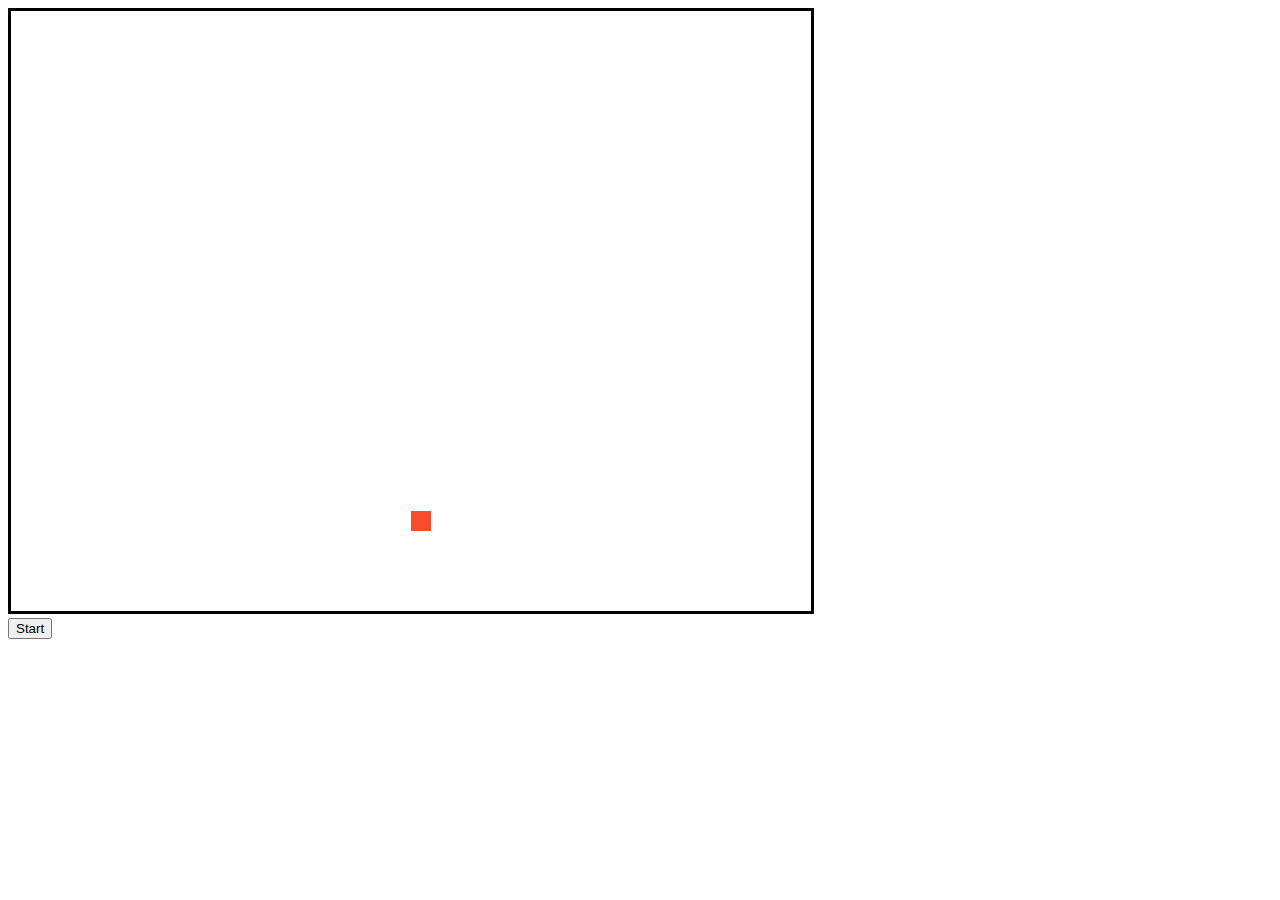
<file: lec9/DemoOne - Canvas Moving Rect/index.html>
<!DOCTYPE html>
<html lang="en">

<head>
    <meta charset="UTF-8">
    <meta http-equiv="X-UA-Compatible" content="IE=edge">
    <meta name="viewport" content="width=device-width, initial-scale=1.0">
    <title>Document</title>
</head>

<body>
    <div class="container">
        <canvas id="game" width="800" height="600" style="border: 3px solid #000000"></canvas>
        <br />
        <button onclick="start()">Start</button>
    </div>
    <script>
        let gameContext = document.getElementById("game").getContext("2d");
        let rectX = 400, rectY = 500;
        let positionX = rectX, positionY = rectY;
        let speed = 80;
        let step = 40;
        let play;
        let canvasHeight = 600;
        let canvasWidth = 800;
        let rectWidth = 20;
        let rectHeight = 20;

        drawRect();

        function start() {
            drawRect();
            play = setInterval(moveLoop, speed);
        }

        function moveLoop() {
            // Xoá hình chữ nhật đã vẽ trước đó 
            gameContext.clearRect(rectX, rectY, rectWidth, rectHeight);
            let isTop = rectY < 0;
            let isBottom = rectY + rectHeight > canvasHeight;
            let isRight = rectX + rectWidth > canvasWidth;
            let isLeft = rectX < 0;
            if (isTop || isBottom) {
                step = -step;
            }
            // rectX += step;
            rectY -= step;

            drawRect();
        }



        function drawRect() {
            gameContext.beginPath();
            gameContext.fillStyle = '#fa4b2a';
            gameContext.fillRect(rectX, rectY, rectWidth, rectHeight);
        }

        function moveUp() {
            // Xoá hình chữ nhật đã vẽ trước đó 
            gameContext.clearRect(rectX, rectY, rectWidth, rectHeight);
            if (rectY > 0) {
                rectY -= speed;
            }
            drawRect();
        }
        function moveDown() {
            // Xoá hình chữ nhật đã vẽ trước đó 
            gameContext.clearRect(rectX, rectY, rectWidth, rectHeight);
            if (rectY + 100 < 600) {
                rectY += speed;
            }
            drawRect();
        }
        function moveRight() {
            // Xoá hình chữ nhật đã vẽ trước đó 
            gameContext.clearRect(rectX, rectY, rectWidth, rectHeight);
            if (rectX + 150 < 800) {
                rectX += speed;
            }
            drawRect();
        }
        function moveLeft() {
            // Xoá hình chữ nhật đã vẽ trước đó 
            gameContext.clearRect(rectX, rectY, rectWidth, rectHeight);
            if (rectX > 0) {
                rectX -= speed;
            }
            drawRect();
        }
    </script>
</body>

</html>
</file>
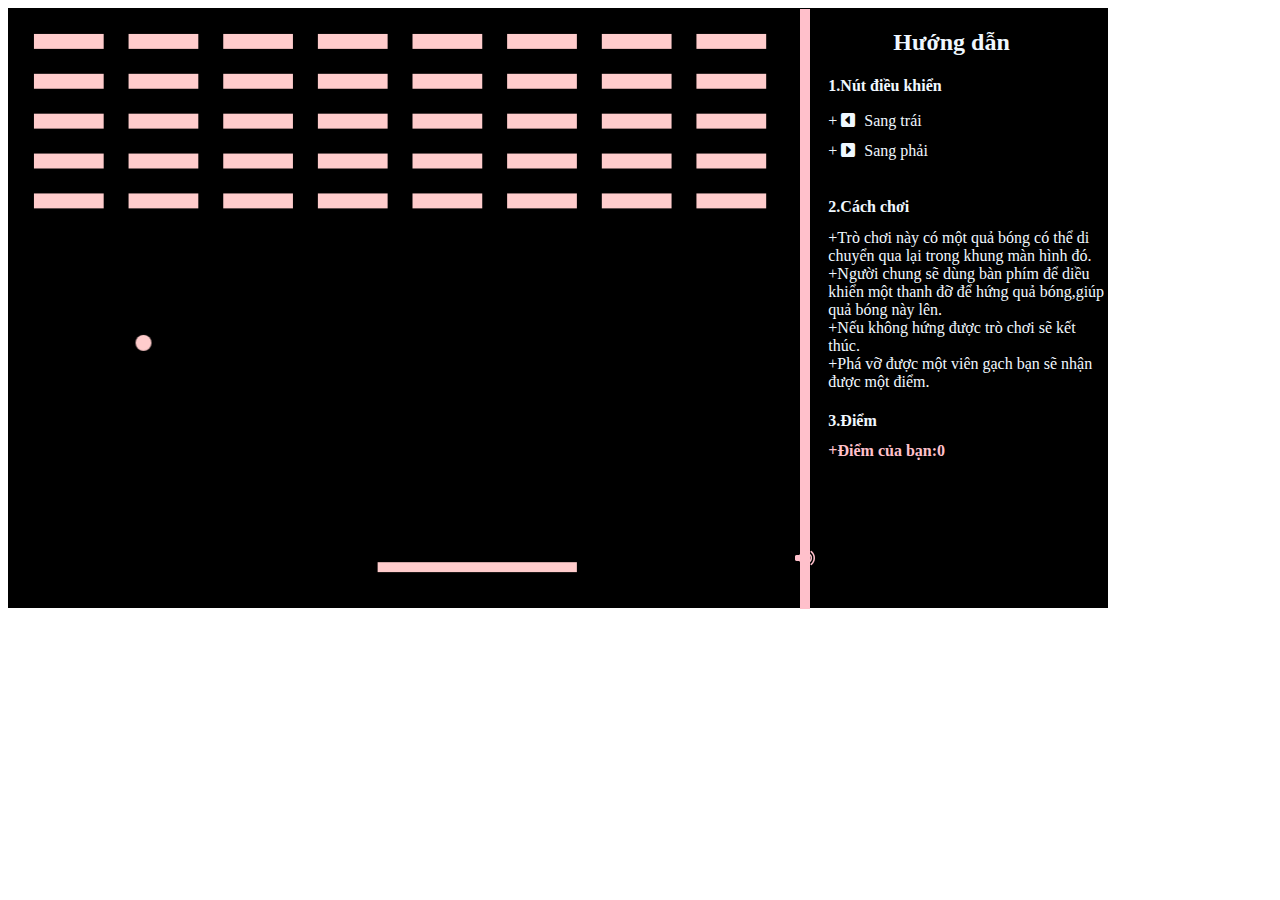
<file: lec9/DemoTwo - Moving Ball/index.html>
<!DOCTYPE html>
<html lang="en">

<head>
    <meta charset="UTF-8">
    <meta http-equiv="X-UA-Compatible" content="IE=edge">
    <meta name="viewport" content="width=device-width, initial-scale=1.0">
    <link rel="shortcut icon" href="./image/4.jpg">
    <link rel="stylesheet" href="https://cdnjs.cloudflare.com/ajax/libs/font-awesome/6.0.0-beta2/css/all.min.css">
    <title>Game phá gạch</title>
</head>
<style>
    #game {
        border: 1px solid #000;
        background-color: #000000;
    }

    .sidebar {
        border: 1px solid #000;
        background-color: #000000;
        height: 598px;
        flex: 1;
        position: relative;
    }

    .separate {
        width: 10px;
        height: 600px;
        background-color: pink;
        position: absolute;
        top: 9px;
        left: 800px;
    }

    .container {
        display: flex;
        width: 1100px;
        height: 600px;
    }

    .sidebar-item-header {
        color: aliceblue;
        margin-left: 45px;
    }

    .sidebar-item-content {
        color: aliceblue;
        margin-left: -20px;
    }

    .content-item {
        color: aliceblue;
        list-style: none;
        margin-top: -20px;
    }

    .description {
        display: inline-block;
        font-size: 16px;
        margin-left: 5px;
    }

    .content-list {
        margin-top: -20px;
        margin-left: -60px;
    }

    audio {
        position: absolute;
        top: 530px;
        right: 200px;
        opacity: 0.0001;
    }

    .icon {
        position: absolute;
        color: pink;
        width: 20px;
        height: 20px;
        top: 550px;
        right: 465px;
        cursor: pointer;
    }
</style>

<body>
    <div class="container">
        <canvas id="game" width="800" height="600">
        </canvas>
        <div class="sidebar">
            <ul class="sidebar-list">
                <li class="sidebar-item">
                    <h2 class="sidebar-item-header">Hướng dẫn</h2>
                </li>
                <li class="sidebar-item">
                    <h4 class="sidebar-item-content">1.Nút điều khiển</h4>
                    <ul class="content-list">
                        <li class="content-item">
                            +
                            <i class="fas fa-caret-square-left "></i>
                            <p class="description">Sang trái</p>
                        </li>
                        <li class="content-item">
                            +
                            <i class="fas fa-caret-square-right "></i>
                            <p class="description">Sang phải</p>
                        </li>
                    </ul>
                </li>
                <li class="sidebar-item">
                    <h4 class="sidebar-item-content">2.Cách chơi</h4>
                    <p style="color:aliceblue;margin-left:-20px;margin-top:-8px;">+Trò chơi này có một quả bóng có thể
                        di chuyển qua lại trong khung màn hình đó.<br>
                        +Người chung sẽ dùng bàn phím để diều khiển một thanh đỡ để hứng quả bóng,giúp quả bóng này
                        lên.<br>
                        +Nếu không hứng được trò chơi sẽ kết thúc.<br>
                        +Phá vỡ được một viên gạch bạn sẽ nhận được một điểm.
                    </p>
                </li>
                <li class="sidebar-item">
                    <h4 class="sidebar-item-content">3.Điểm</h4>
                    <ul>
                        <li style="color:aliceblue;list-style: none;margin-top:-10px;margin-left:-60px;font-weight: bold;color:pink "
                            id="score">
                            +Điểm của bạn:0
                        </li>
                    </ul>
                </li>
            </ul>

        </div>
        <div class="separate">
        </div>
    </div>
    <audio controls autoplay id="radio">
        <source src="./audio/Stay.mp3">
    </audio>
    <i class="fas fa-volume-up icon"></i>
    <script src="game.js"></script>
</body>

</html>
</file>
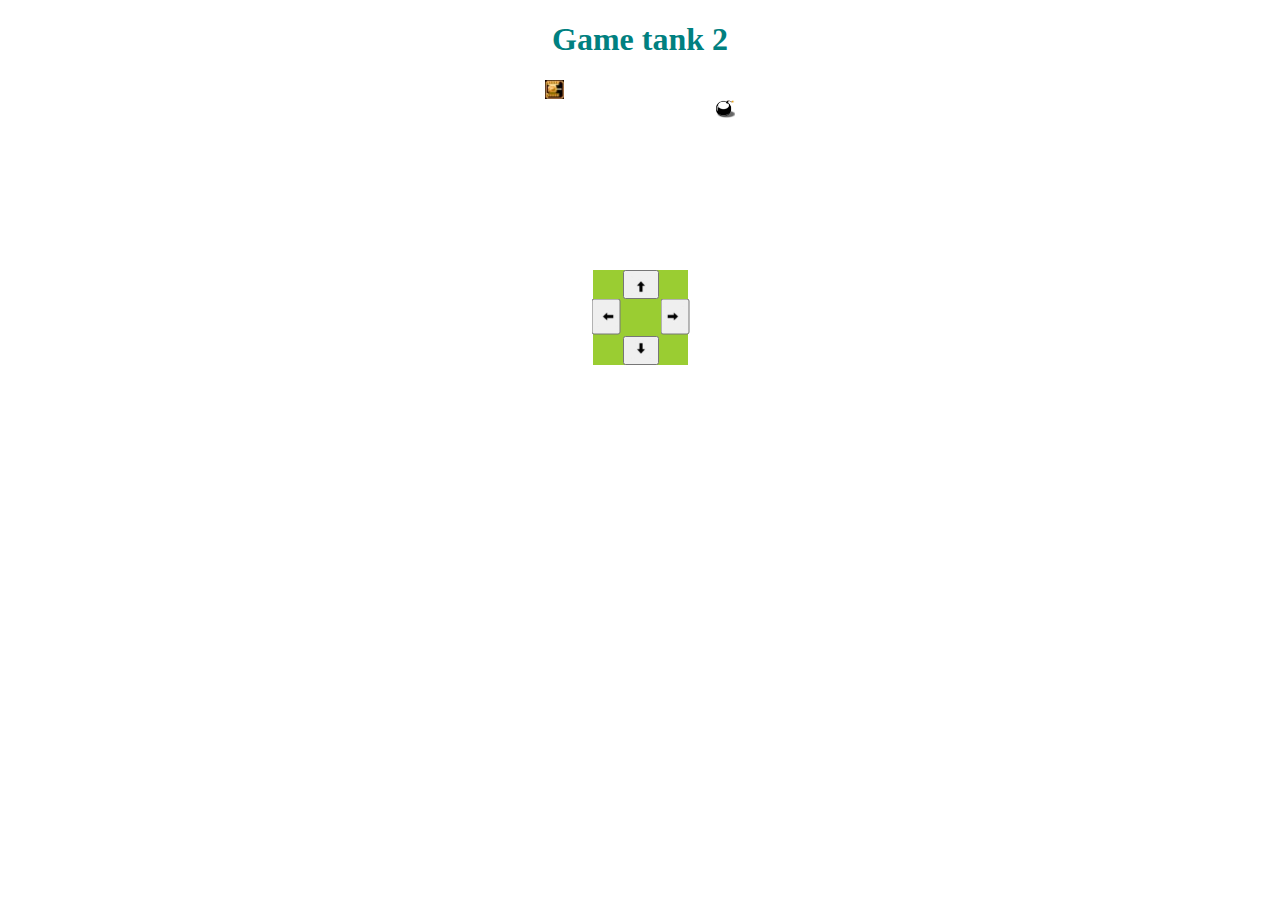
<file: lec9/tank_2/index.html>
<!DOCTYPE html>
<html lang="en">

<head>
    <meta charset="UTF-8">
    <meta http-equiv="X-UA-Compatible" content="IE=edge">
    <meta name="viewport" content="width=device-width, initial-scale=1.0">
    <title>Tank 2</title>
    <link rel="stylesheet" type="text/css" href="style.css">
    <script src="https://ajax.googleapis.com/ajax/libs/jquery/3.6.0/jquery.min.js"></script>
</head>

<body>
    <div class="container">
        <h1>Game tank 2</h1>
        <div class="arena">
            <div id="tank"></div>
            <div id="boom"></div>            
        </div>
        <div class="Btn">
            <button id="topBtn"><img src="img/bottom.jpg" alt="TOP"></button>
            <button id="bottomBtn"><img src="img/bottom.jpg" alt="BOTTOM"></button>
            <button id="leftBtn"><img src="img/bottom.jpg" alt="LEFT"></button>
            <button id="rightBtn"><img src="img/bottom.jpg" alt="RIGHT"></button>
        </div>        
    </div>
    
    <script src="scrip.js"></script>
</body>

</html>
</file>
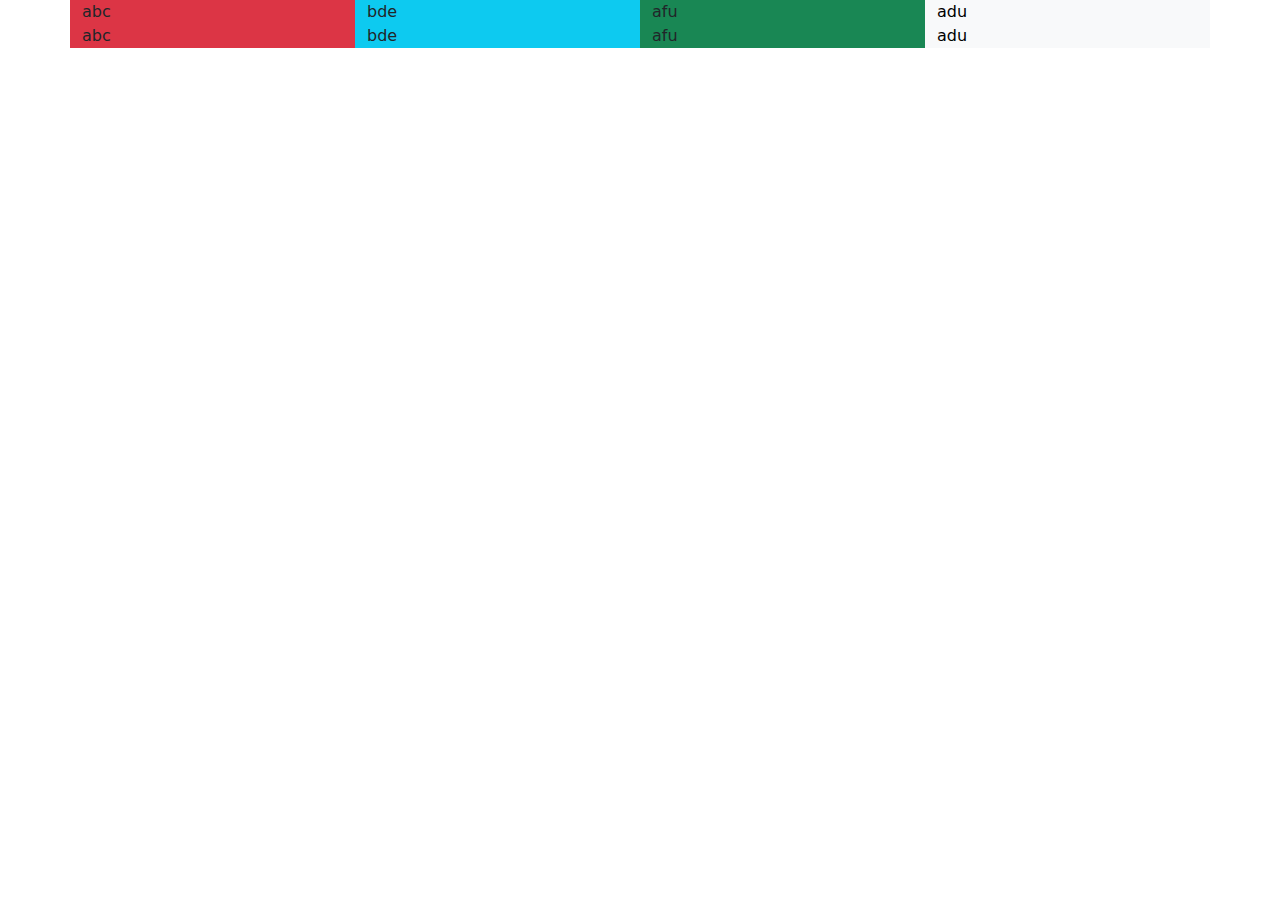
<file: tut10/DemoOne - Intro BS5/index.html>
<!DOCTYPE html>
<html lang="en">
<head>
    <meta charset="UTF-8">
    <meta http-equiv="X-UA-Compatible" content="IE=edge">
    <meta name="viewport" content="width=device-width, initial-scale=1.0">
    <title>Bootstrap 5</title>
    <link rel="stylesheet" href="assets/bootstrap-513/css/bootstrap.min.css">
    <script src="assets/bootstrap-513/js/bootstrap.min.js"></script>
</head>
<body>
    <div class="container">
        <div class="row">
            <div class="col-12 col-md-6 col-lg-4 col-xl-3 bg-danger">abc</div>
            <div class="col-12 col-md-6 col-lg-4 col-xl-3 bg-info">bde</div>
            <div class="col-12 col-md-6 col-lg-4 col-xl-3 bg-success">afu</div>
            <div class="col-12 col-md-6 col-lg-4 col-xl-3 btn-light">adu</div>
        </div>
        <div class="row">
            <div class="col-12 col-md-6 col-lg-4 col-xl-3 bg-danger">abc</div>
            <div class="col-12 col-md-6 col-lg-4 col-xl-3 bg-info">bde</div>
            <div class="col-12 col-md-6 col-lg-4 col-xl-3 bg-success">afu</div>
            <div class="col-12 col-md-6 col-lg-4 col-xl-3 btn-light">adu</div>
        </div>
    </div>
</body>
</html>
</file>
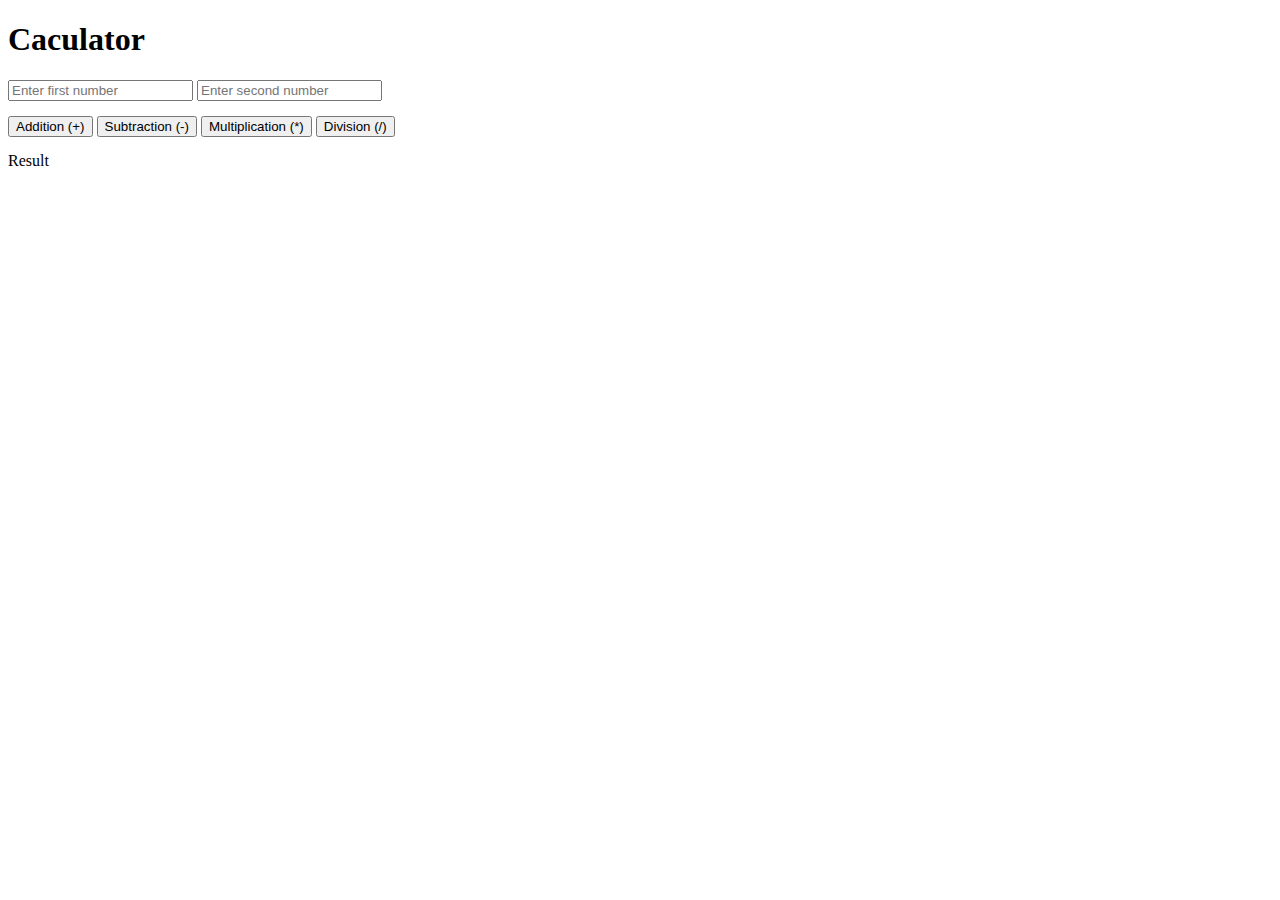
<file: Tut8/Demo2 - DOM/index.html>
<!DOCTYPE html>
<html lang="en">

<head>
    <meta charset="UTF-8">
    <meta http-equiv="X-UA-Compatible" content="IE=edge">
    <meta name="viewport" content="width=device-width, initial-scale=1.0">
    <title>Document</title>
    <link rel="stylesheet" href="css/style.css">
</head>

<body>
    <div class="container">
        <header></header>
        <main>
            <h1>Caculator</h1>
            <form action="#" method="post">
                <input type="number" name="firstNumber" id="firstNumber" placeholder="Enter first number">
                <input type="number" name="secondNumber" id="secondNumber" placeholder="Enter second number">
                <br />
                <div class="pt-4">
                    <button id="addBtn">Addition (+)</button>
                    <button id="subtractBtn">Subtraction (-)</button>
                    <button id="multipleBtn">Multiplication (*)</button>
                    <button id="divBtn">Division (/)</button>
                </div>
            </form>
            <div class="pt-4">
                <span id="result">Result</span>
            </div>
        </main>
        <footer></footer>
    </div>
    <script src="js/script.js"></script>
</body>

</html>
</file>
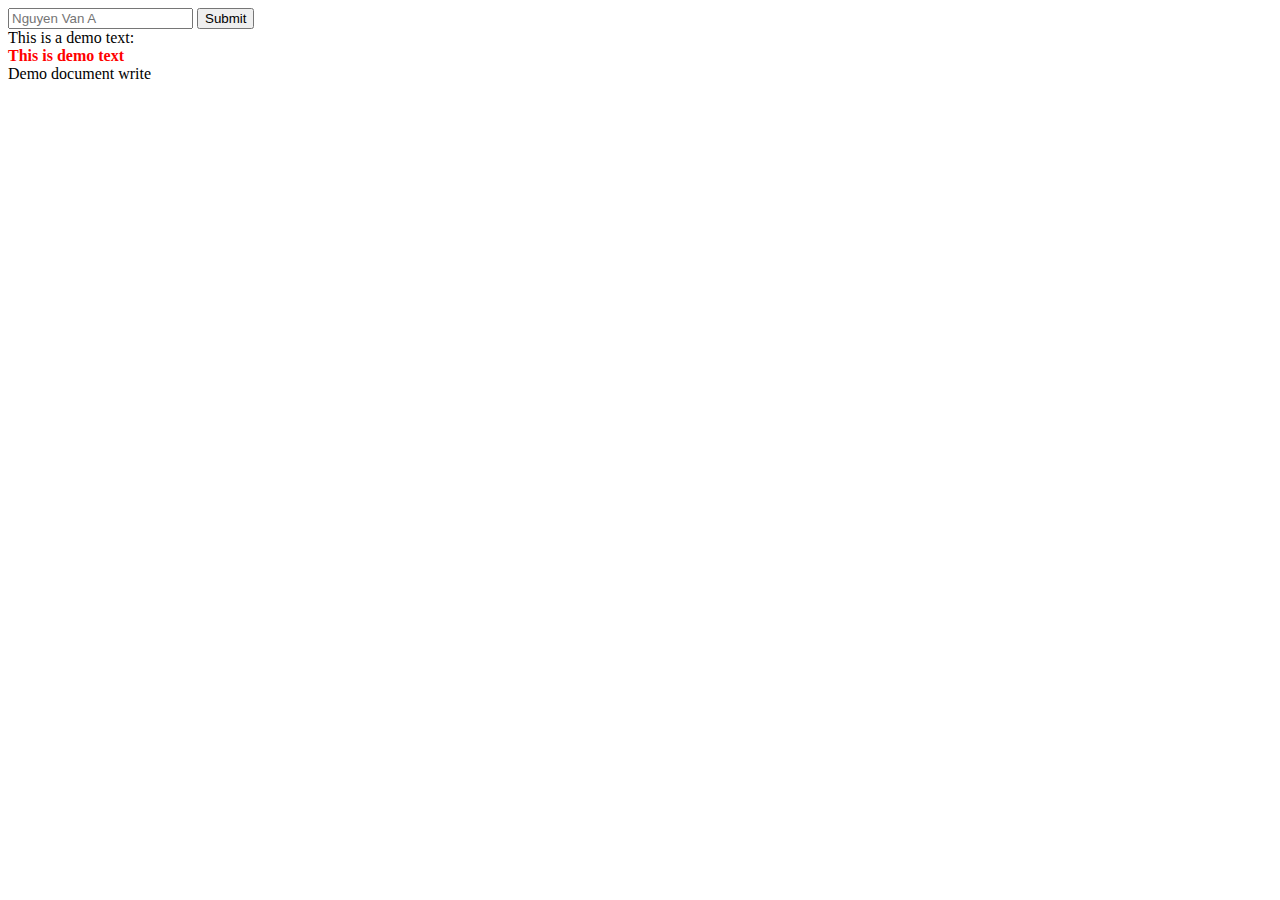
<file: Tut8/DemoOne - intro js/index.html>
<!DOCTYPE html>
<html lang="en">
<head>
    <meta charset="UTF-8">
    <meta http-equiv="X-UA-Compatible" content="IE=edge">
    <meta name="viewport" content="width=device-width, initial-scale=1.0">
    <title>Document</title>
    <style>
        .red{
            color: red;
        }
        .d-none{
            display: none;
        }
    </style>
    <script src="https://ajax.googleapis.com/ajax/libs/jquery/3.6.0/jquery.min.js"></script>
</head>
<body>
    <input type="text" name="username" id="username" placeholder="Nguyen Van A">
    <button id="submitBtn"> Submit</button>
    <br>
    This is a demo text:<br>
    <span id="demo-text" class="red" onclick="log()" ></span>
    <br>
    <script>
        // alert('This is a demo alert');
        document.write('Demo document write');
        document.getElementById('demo-text').innerHTML = "<b>This is demo text</b>";

        // demo js function
        function log(){
            console.log('123123');
        }
        // event listener
        document.getElementById('demo-text').addEventListener('click', function(){
            log();
        });
        // demo input
        let username = document.getElementById('username');
        document.getElementById('submitBtn').addEventListener('click',function(){
            console.log(username.value);
            $('#demo-text').removeClass('red');
            $('#demo-text').addClass('d-none');
        });
        // let gpa = parseFloat(prompt('Enter your GPA'));
        // console.log(gpa);
    </script>
    <script src="js/script.js"></script>
</body>
</html>
</file>
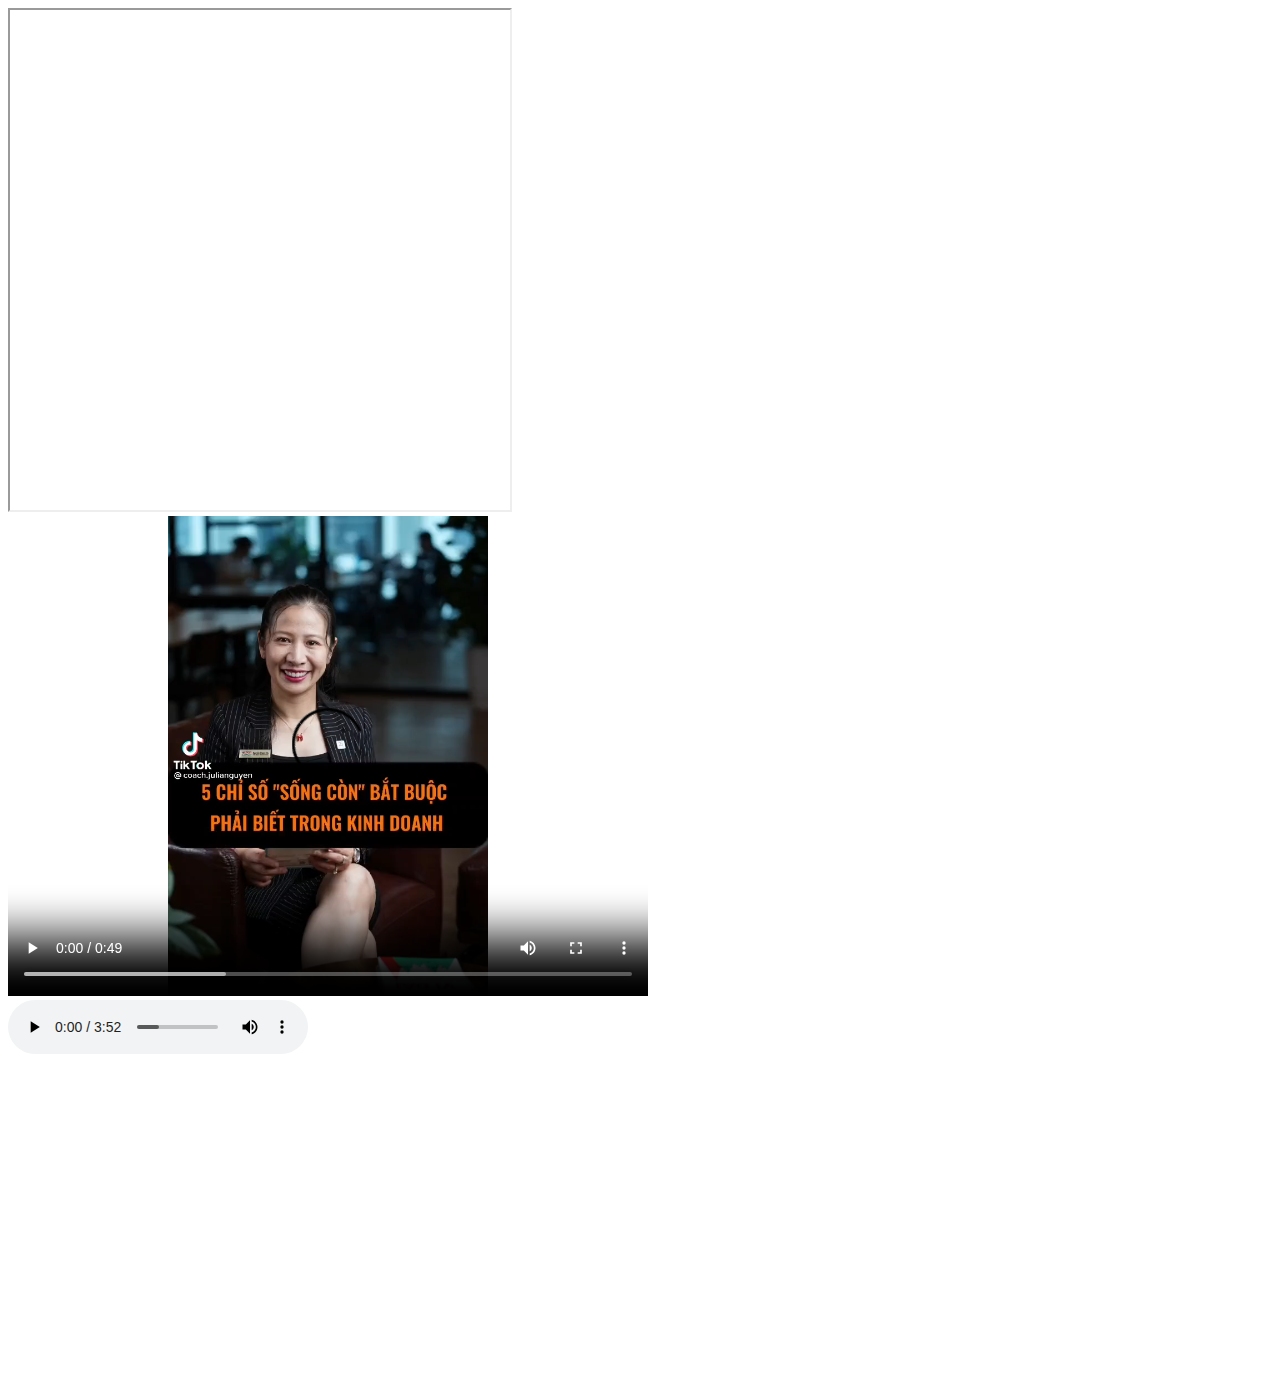
<file: TutFour/DemoOne/index.html>
<!DOCTYPE html>
<html lang="en">

<head>
    <meta charset="UTF-8">
    <meta http-equiv="X-UA-Compatible" content="IE=edge">
    <meta name="viewport" content="width=device-width, initial-scale=1.0">
    <title>Demo One</title>
</head>

<body>
    <iframe src="https://webaccess.msu.edu/Tutorials/mathtype.html" height="500px" width="500px"></iframe>
    <iframe
        src="https://www.google.com/maps/embed?pb=!1m18!1m12!1m3!1d7450.511431903089!2d105.80951877439075!3d20.982384261530992!2m3!1f0!2f0!3f0!3m2!1i1024!2i768!4f13.1!3m3!1m2!1s0x3135acec14cdcfb9%3A0xb4f53c8207b23974!2sKim%20Giang%2C%20Thanh%20Xu%C3%A2n%2C%20Hanoi%2C%20Vietnam!5e0!3m2!1sen!2s!4v1633919904642!5m2!1sen!2s"
        width="600" height="450" style="border:0;" allowfullscreen="" loading="lazy"></iframe>
    <br>
    <video src="media/5-elements.mp4" width="640" height="480" controls autoplay>
        Your browser does not support HTML5 video.
    </video>
    <br>
    <audio controls autoplay>
        <source src="media/duwo.mp3" type="audio/mp3">
        Your browser does not support HTML5 audio.
    </audio>
    <br>
    <iframe width="560" height="315" src="https://www.youtube.com/embed/ipNRLzg-Skc" title="YouTube video player" frameborder="0" allow="accelerometer; autoplay; clipboard-write; encrypted-media; gyroscope; picture-in-picture" allowfullscreen></iframe>
</body>

</html>
</file>
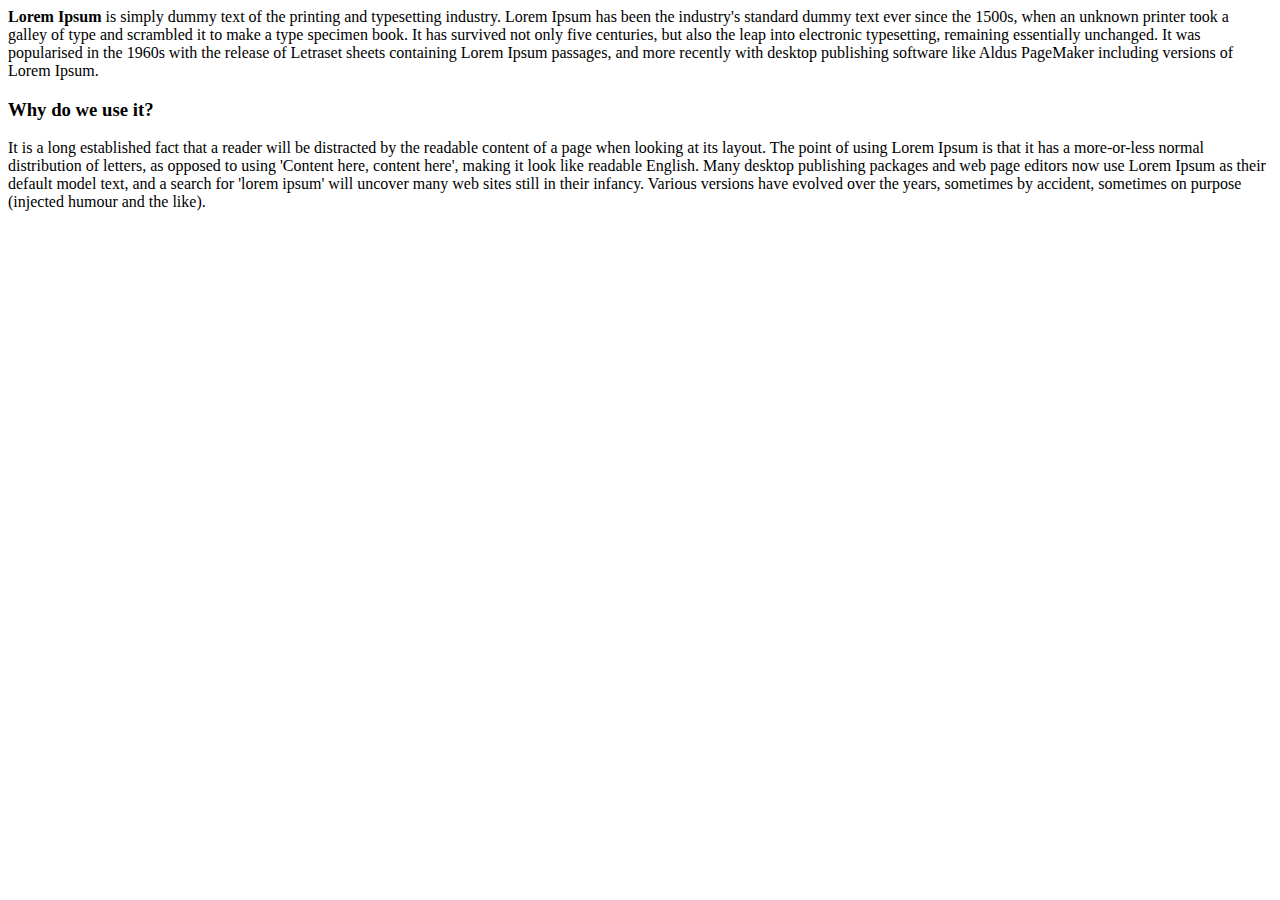
<file: TutOne/DemoOne/index.html>
<!DOCTYPE html>
<html lang="en">

<head>
    <meta charset="UTF-8">
    <meta http-equiv="X-UA-Compatible" content="IE=edge">
    <meta name="viewport" content="width=device-width, initial-scale=1.0">
    <title>History of HTMl 5</title>
</head>

<body>
    <strong>Lorem Ipsum</strong> is simply dummy text of the printing and typesetting industry. Lorem Ipsum has been the industry's
    standard dummy text ever since the 1500s, when an unknown printer took a galley of type and scrambled it to make a
    type specimen book. It has survived not only five centuries, but also the leap into electronic typesetting,
    remaining essentially unchanged. It was popularised in the 1960s with the release of Letraset sheets containing
    Lorem Ipsum passages, and more recently with desktop publishing software like Aldus PageMaker including versions of
    Lorem Ipsum.<br>
    <h3>Why do we use it?</h3>
    It is a long established fact that a reader will be distracted by the readable content of a page when looking at its
    layout. The point of using Lorem Ipsum is that it has a more-or-less normal distribution of letters, as opposed to
    using 'Content here, content here', making it look like readable English. Many desktop publishing packages and web
    page editors now use Lorem Ipsum as their default model text, and a search for 'lorem ipsum' will uncover many web
    sites still in their infancy. Various versions have evolved over the years, sometimes by accident, sometimes on
    purpose (injected humour and the like).
</body>

</html>
</file>
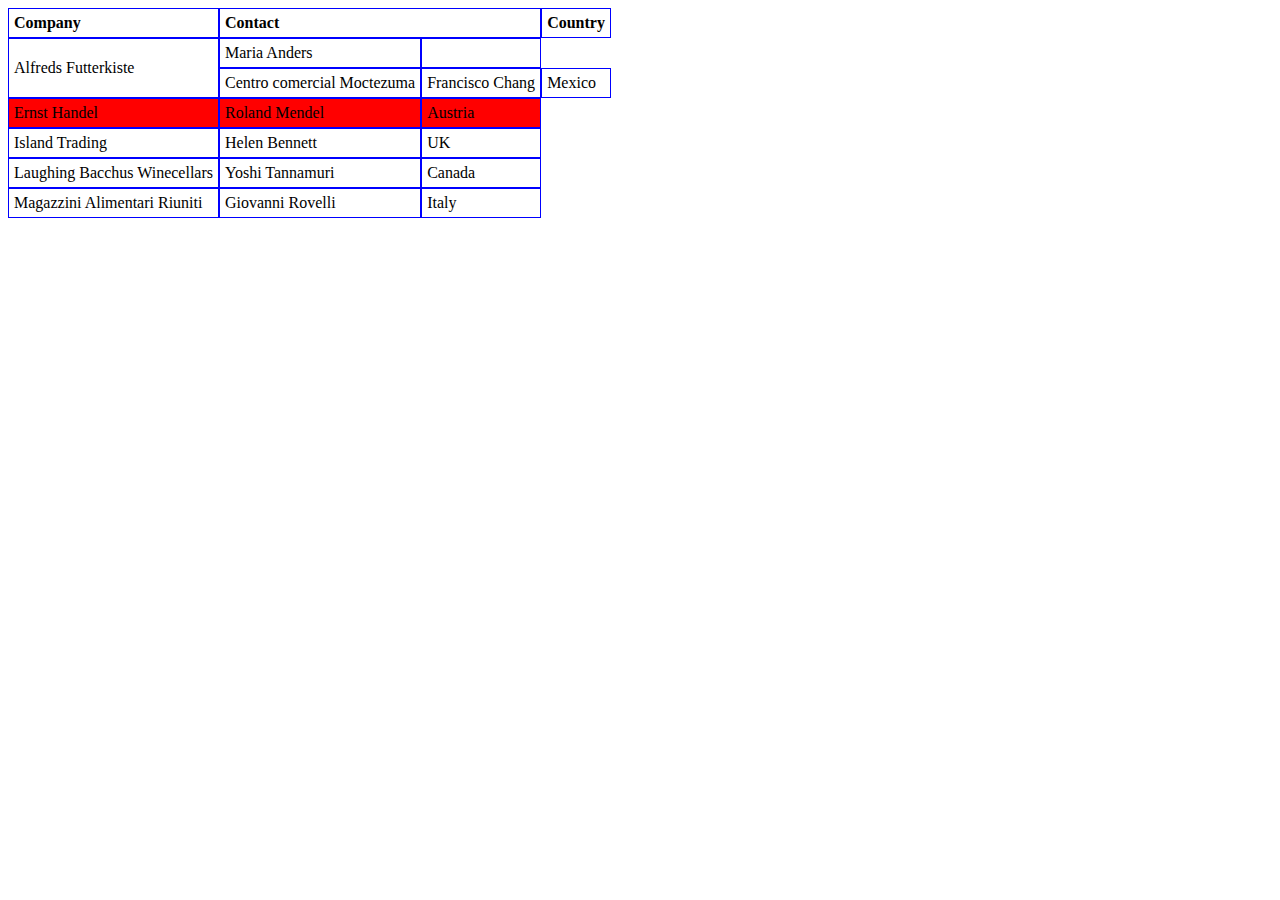
<file: TutThree/DemoOne/index.html>
<!DOCTYPE html>
<html lang="en">

<head>
    <meta charset="UTF-8">
    <meta http-equiv="X-UA-Compatible" content="IE=edge">
    <meta name="viewport" content="width=device-width, initial-scale=1.0">
    <title>Demo One</title>
    <style>
        #demo-table tr:nth-child(4n) {
            background-color: red;
        }

        #demo-table td,
        #demo-table th {
            border: 1px solid blue;
            text-align: left;
            padding: 5px;
        }

        #demo-table {
            border-spacing: 0;
        }
    </style>
</head>

<body>
    <table id="demo-table">
        <tr>
            <th>Company</th>
            <th colspan="2">Contact</th>
            <th>Country</th>
        </tr>
        <tr>
            <td rowspan="2">Alfreds Futterkiste</td>
            <td>Maria Anders</td>
            <td></td>
        </tr>
        <tr>
            <td>Centro comercial Moctezuma</td>
            <td>Francisco Chang</td>
            <td>Mexico</td>
        </tr>
        <tr>
            <td>Ernst Handel</td>
            <td>Roland Mendel</td>
            <td>Austria</td>
        </tr>
        <tr>
            <td>Island Trading</td>
            <td>Helen Bennett</td>
            <td>UK</td>
        </tr>
        <tr>
            <td>Laughing Bacchus Winecellars</td>
            <td>Yoshi Tannamuri</td>
            <td>Canada</td>
        </tr>
        <tr>
            <td>Magazzini Alimentari Riuniti</td>
            <td>Giovanni Rovelli</td>
            <td>Italy</td>
        </tr>
    </table>
</body>

</html>
</file>
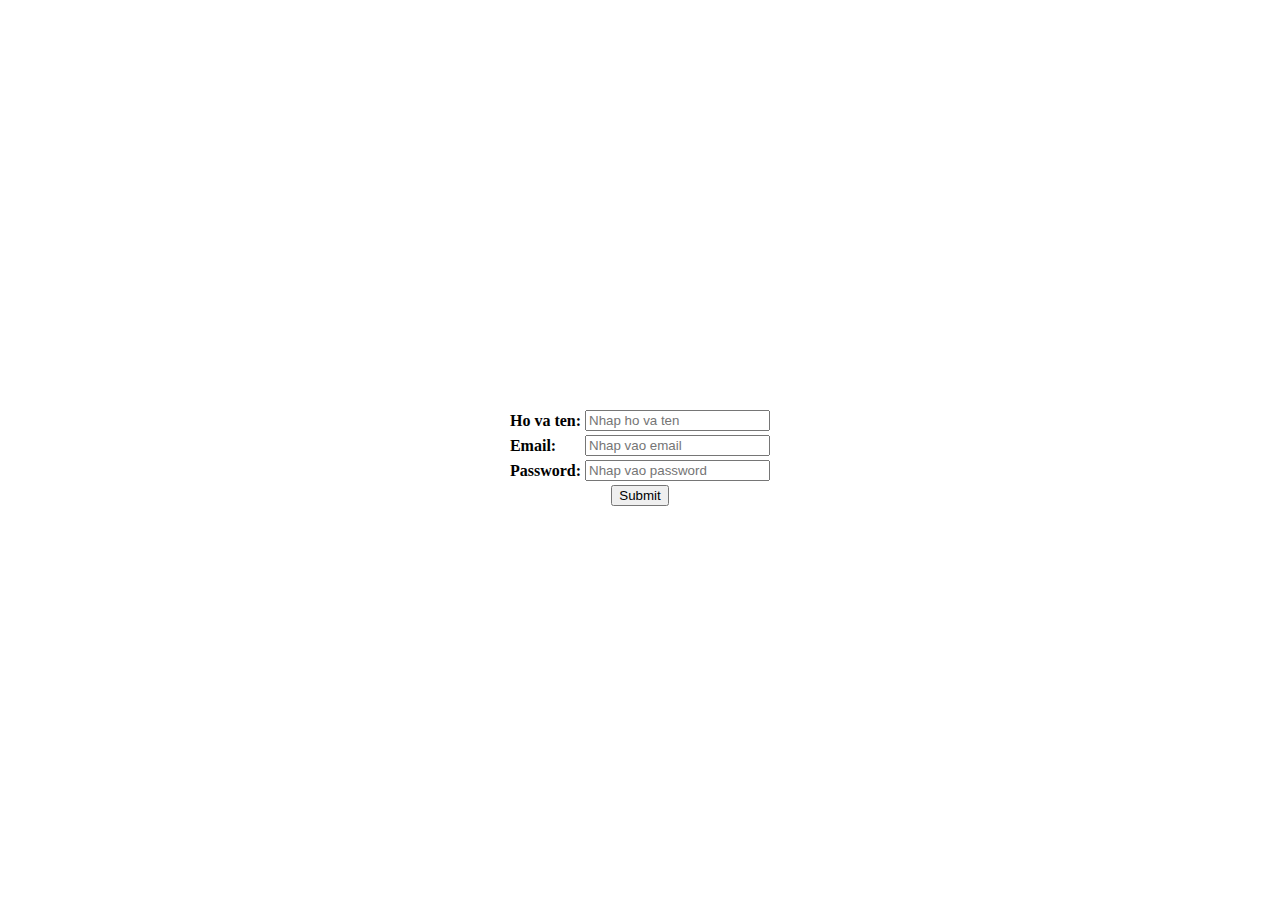
<file: TutThree/DemoTwo/index.html>
<!DOCTYPE html>
<html lang="en">

<head>
    <meta charset="UTF-8">
    <meta http-equiv="X-UA-Compatible" content="IE=edge">
    <meta name="viewport" content="width=device-width, initial-scale=1.0">
    <title>Demo Two</title>
    <style>
        #login-table tr th {
            text-align: left;
        }

        .text-center {
            text-align: center;
        }

        .bg-red{
            background-color: red;
        }

        .container{
            margin: 0% 10%;
            height: 100vh;
            display: flex;
            justify-content: center;
            align-items: center;
            /* position: relative;
            left: 50vh; */
        }
    </style>
</head>

<body>
    <div class="container">
        <table id="login-table">
            <form action="login.php" method="POST">
                <tr>
                    <th><label for="fullname">Ho va ten:</label></th>
                    <td><input type="text" id="fullname" name="fullname" placeholder="Nhap ho va ten" required /></td>
                </tr>
                <tr>
                    <th><label for="email">Email:</label></th>
                    <td><input type="email" id="email" name="email" placeholder="Nhap vao email" required /></td>
                </tr>
                <tr>
                    <th><label for="password">Password:</label></th>
                    <td><input type="password" id="password" name="password" placeholder="Nhap vao password" required>
                    </td>
                </tr>
                <tr>
                    <td class="text-center" colspan="2"><input type="submit" value="Submit"></td>
                </tr>
            </form>
        </table>
    </div>
</body>

</html>
</file>
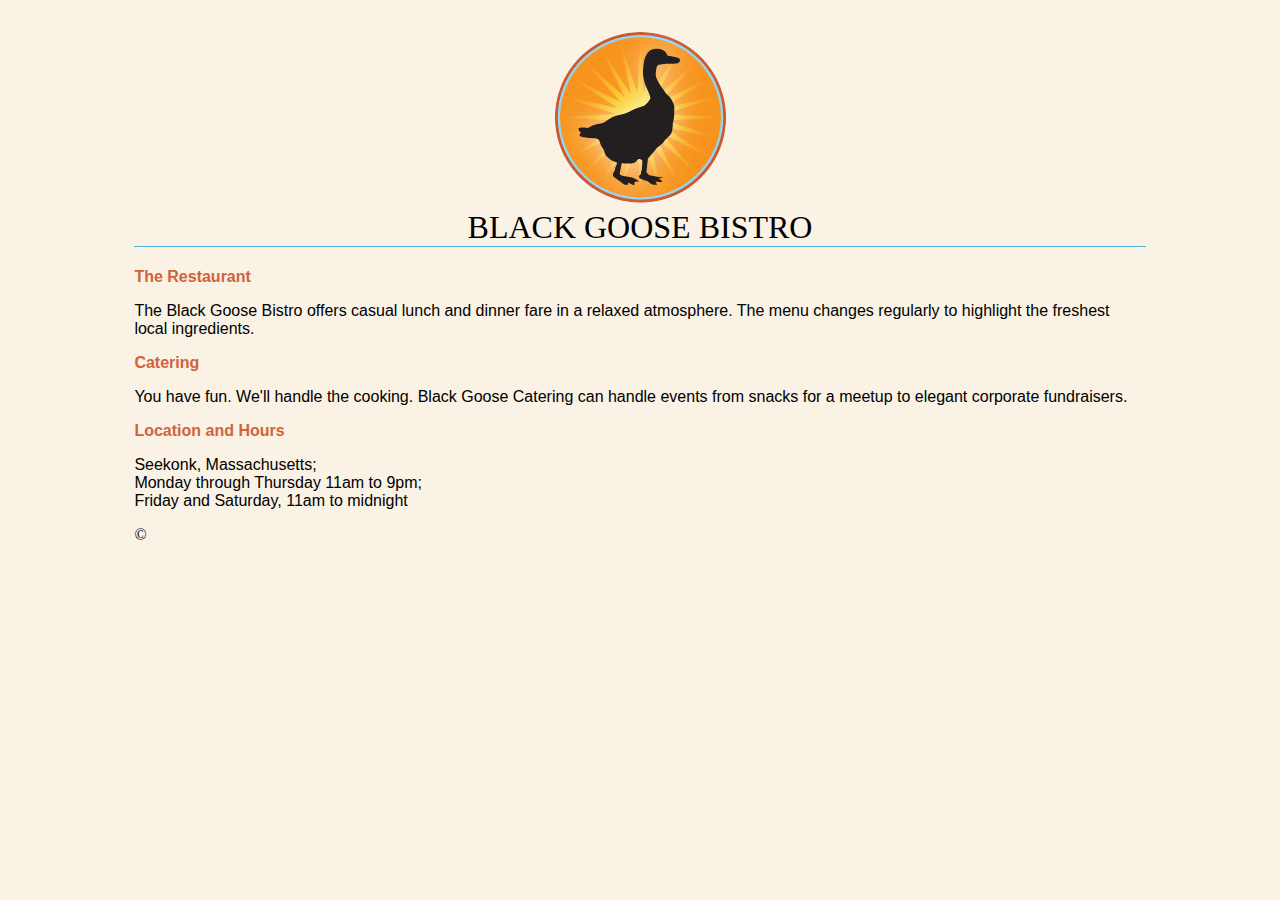
<file: TutTwo/DemoOne/index.html>
<!DOCTYPE html>
<html lang="en">

<head>
    <meta charset="UTF-8">
    <meta http-equiv="X-UA-Compatible" content="IE=edge">
    <meta name="viewport" content="width=device-width, initial-scale=1.0">
    <title>Demo One</title>
    <style>
        .text-uppercase {
            text-transform: uppercase;
        }

        .text-center {
            text-align: center;
        }

        .heading {
            margin-top: 30px;
        }

        body {
            background-color: #faf2e4;
        }

        .heading h1 {
            font-family: serif;
            font-weight: normal;
            margin-top: 0;
            border-bottom: 1px solid #57b1dc;
        }

        .container {
            margin: 0% 10%;
        }
        .content{
            font-family: sans-serif;
        }
        .content h2{
            font-size: 1rem;
            color: #d1633c;
        }
    </style>
</head>

<body>
    <div class="container">
        <div class="heading text-center">
            <img src="media/blackgoose.png" alt="Picture of black goose">
            <h1 class="text-uppercase">Black Goose Bistro</h1>
        </div>
        <div class="content">
            <h2>The Restaurant</h2>
            <p>The Black Goose Bistro offers casual lunch and dinner fare in a relaxed atmosphere. The menu changes
                regularly to highlight the freshest local ingredients.</p>
            <h2>Catering</h2>
            <p>You have fun. We'll handle the cooking. Black Goose Catering can handle events from snacks for a meetup
                to elegant corporate fundraisers.</p>
            <h2>Location and Hours</h2>
            <p>Seekonk, Massachusetts;<br>
                Monday through Thursday 11am to 9pm;<br>
                Friday and Saturday, 11am to midnight</p>
        </div>
        &copy;
    </div>
</body>

</html>
</file>
<file: lec9/tank_2/style.css>
* {
    box-sizing: border-box;
}
.all {
    width: 300px;
    min-height: 300px;
    background: burlywood;
    margin: auto;
}
h1 {
    color: teal;
    text-align: center;
}
.arena {
    width: 190px;
    height: 190px;
    background: white;
    margin: auto;
    position: relative;
}
.arena div {
    width: 19px;
    height: 19px;
    position: absolute;
    background-size: cover;
}
.arena #tank {
    background: url('img/tanks.jpg');
    /* background: url('img/explosion2.jpg'); */
    background-size: cover;
    top: 0px;
    left: 0px;
}
.arena #boom {
    background: url('img/boom.png');    
    background-size: cover;
}
.Btn {
    width: 95px;
    height: 95px;
    margin: auto;
    position: relative;
    background: yellowgreen;
}
button img {
    width: 20px;
    height: 20px;
}
.Btn #topBtn {            
    position: absolute;
    left: 30px;
    transform: rotate(180deg);
}
.Btn #bottomBtn {            
    position: absolute;
    left: 30px;
    bottom: 0px;
}
.Btn #leftBtn {            
    position: absolute;
    top: 32px;
    left: -5px;
    transform: rotate(90deg);
}
.Btn #rightBtn {            
    position: absolute;
    top: 32px;
    right: -5px;
    transform: rotate(270deg);
}
</file>
<file: Tut8/Demo2 - DOM/css/style.css>
.pt-4 {
    padding-top: 15px;
}

#result {
    margin-top: 20px;
}
</file>
